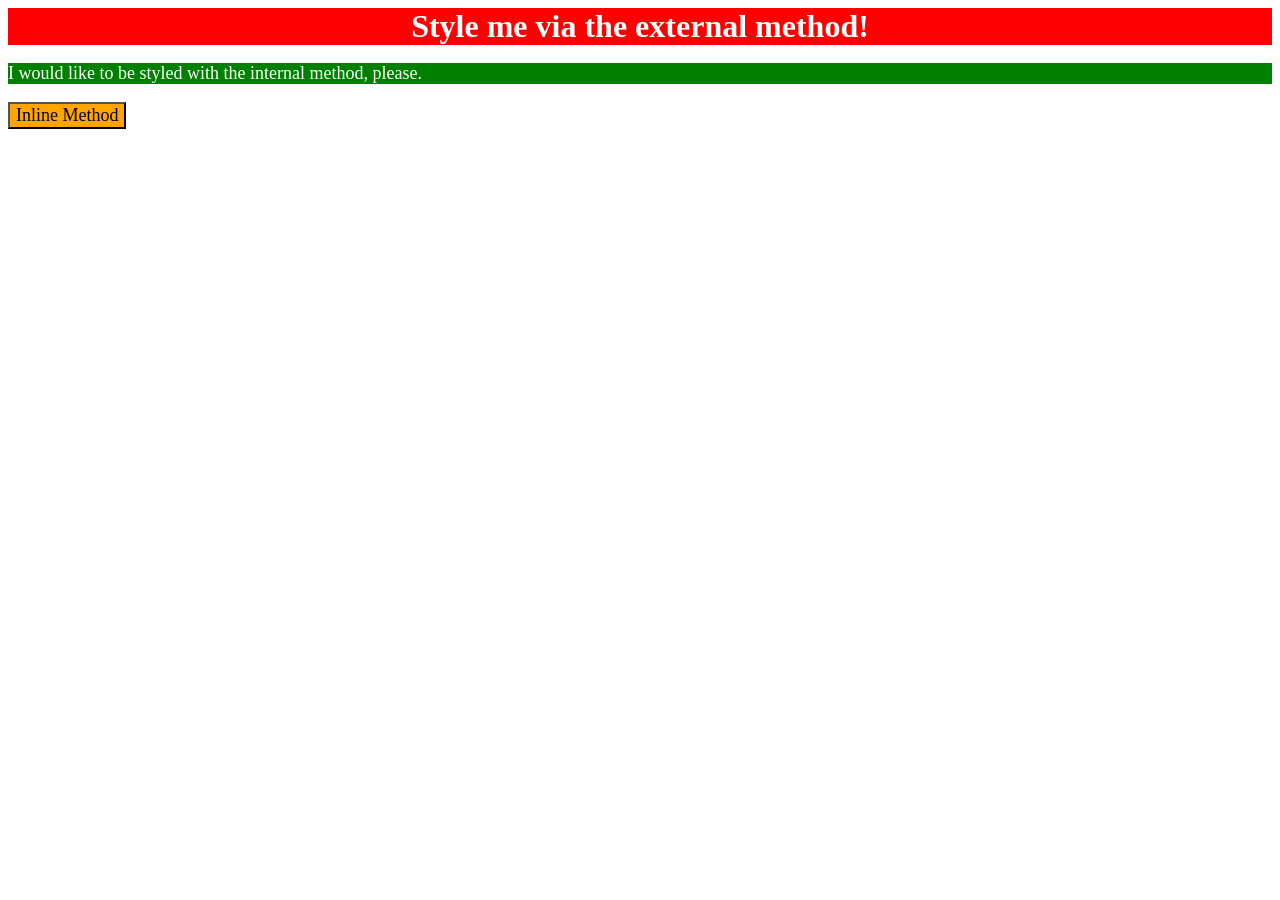
<file: foundations/01-css-methods/index.html>
<!DOCTYPE html>
<html lang="en">
  <head>
    <meta charset="UTF-8">
    <meta http-equiv="X-UA-Compatible" content="IE=edge">
    <meta name="viewport" content="width=device-width, initial-scale=1.0">
    <title>Methods for Adding CSS</title>
    <link rel="stylesheet" href="style.css">
    <style>
      p{
        color: white;
        background-color: green;
        font-size: 18px;
      }
    </style>
  </head>
  <body>
    <div>Style me via the external method!</div>
    <p>I would like to be styled with the internal method, please.</p>
    <button style="background-color: orange; font-size: 18px; font-family: serif;">Inline Method</button>
  </body>
</html>
</file>
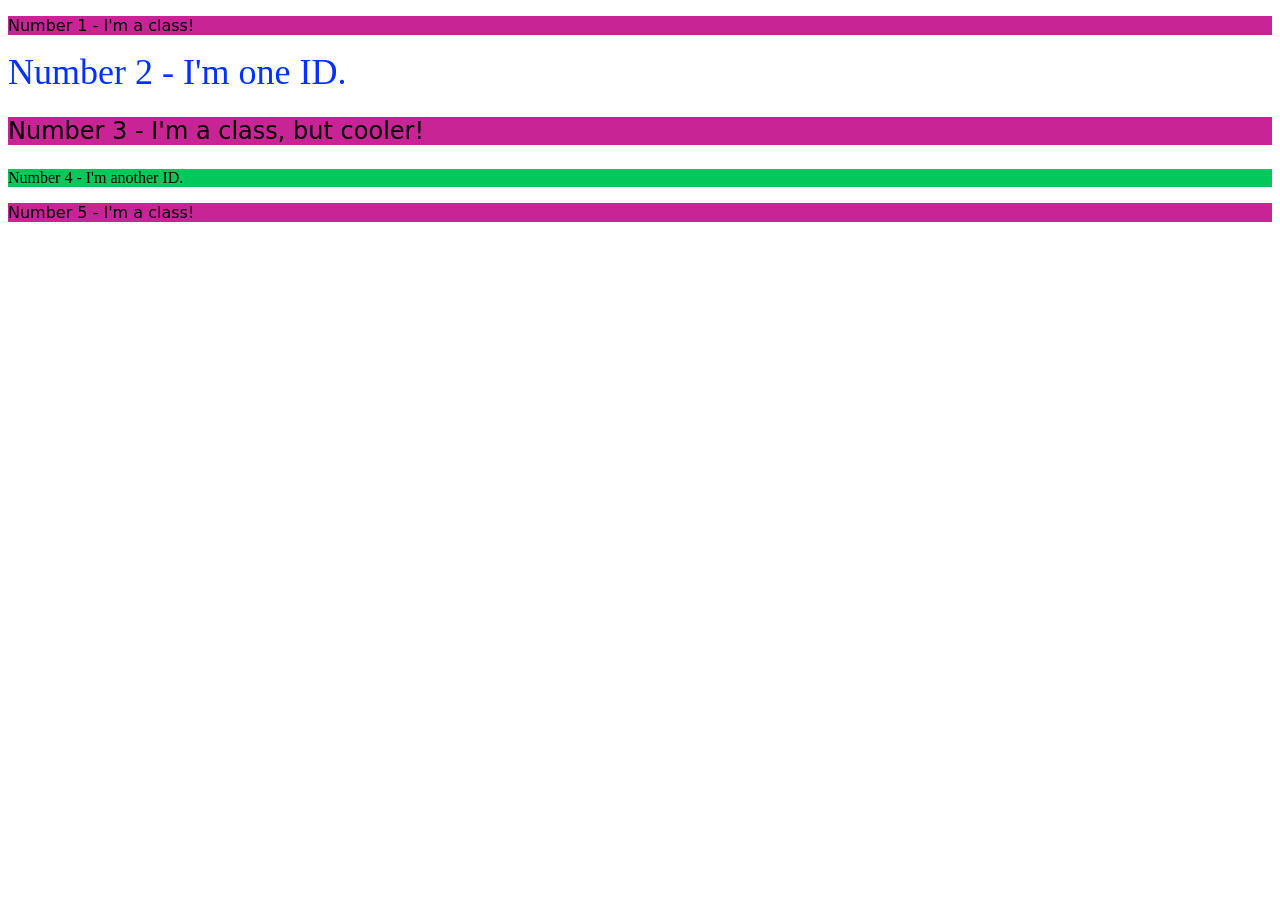
<file: foundations/02-class-id-selectors/index.html>
<!DOCTYPE html>
<html lang="en">
  <head>
    <meta charset="UTF-8">
    <meta http-equiv="X-UA-Compatible" content="IE=edge">
    <meta name="viewport" content="width=device-width, initial-scale=1.0">
    <title>Class and ID Selectors</title>
    <link rel="stylesheet" href="style.css">
  </head>
  <body>
    <p class="odd">Number 1 - I'm a class!</p>
    <div id="n2">Number 2 - I'm one ID.</div>
    <p class="odd" id="n3">Number 3 - I'm a class, but cooler!</p>
    <div id="n4">Number 4 - I'm another ID.</div>
    <p class="odd">Number 5 - I'm a class!</p>
  </body>
</html>
</file>
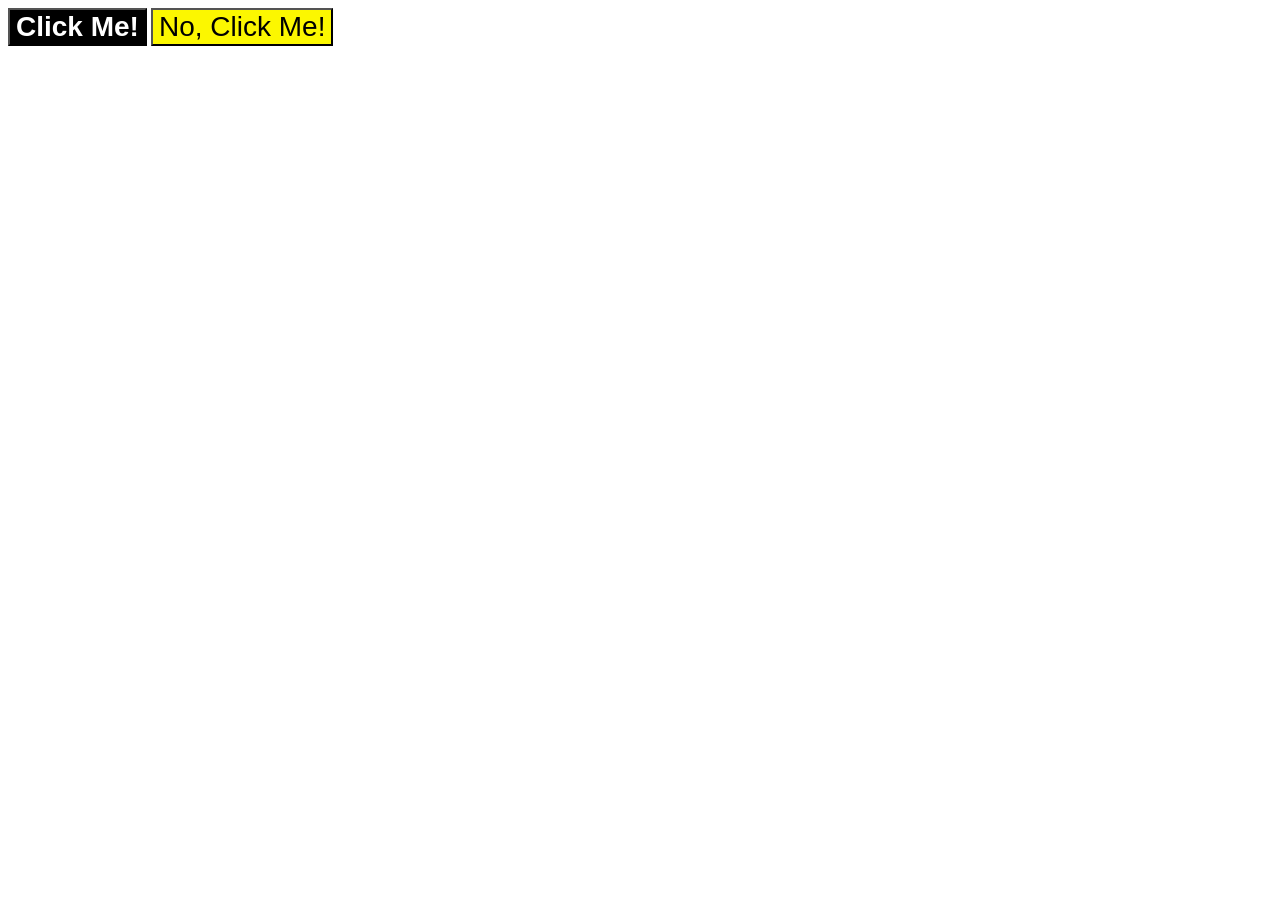
<file: foundations/03-grouping-selectors/index.html>
<!DOCTYPE html>
<html lang="en">
  <head>
    <meta charset="UTF-8">
    <meta http-equiv="X-UA-Compatible" content="IE=edge">
    <meta name="viewport" content="width=device-width, initial-scale=1.0">
    <title>Grouping Selectors</title>
    <link rel="stylesheet" href="style.css">
  </head>
  <body>
    <button class="Button1">Click Me!</button>
    <button class="Button2">No, Click Me!</button>
  </body>
</html>
</file>
<file: foundations/01-css-methods/style.css>
div{
    color: white;
    background-color: red;
    font-size: 32px;
    font-weight: bold;
    text-align: center;
}
</file>
<file: foundations/02-class-id-selectors/style.css>
.odd{
    background-color: rgb(200, 36, 150);
    font-family: "Verdana","Dejavu Sans", sans-serif;   
}
#n2{
    color: rgb(0, 50, 255);
    font-size: 36px;
}
.odd#n3{
    font-size: 24px;
}
#n4{
    background-color: rgb(0,200,90);
    font-size: 24 px;
}
</file>
<file: foundations/03-grouping-selectors/style.css>
.Button1,.Button2{
    font-size: 28px;
    font-family: "Helvetica","Times New Roman", sans-serif;
}
.Button1{
    background-color: hsl(0, 0%, 0%);
    color: hsl(0, 0%, 100%);
    font-weight: bold;
}
.Button2{
    background-color: rgb(252, 247, 0);

}
</file>
